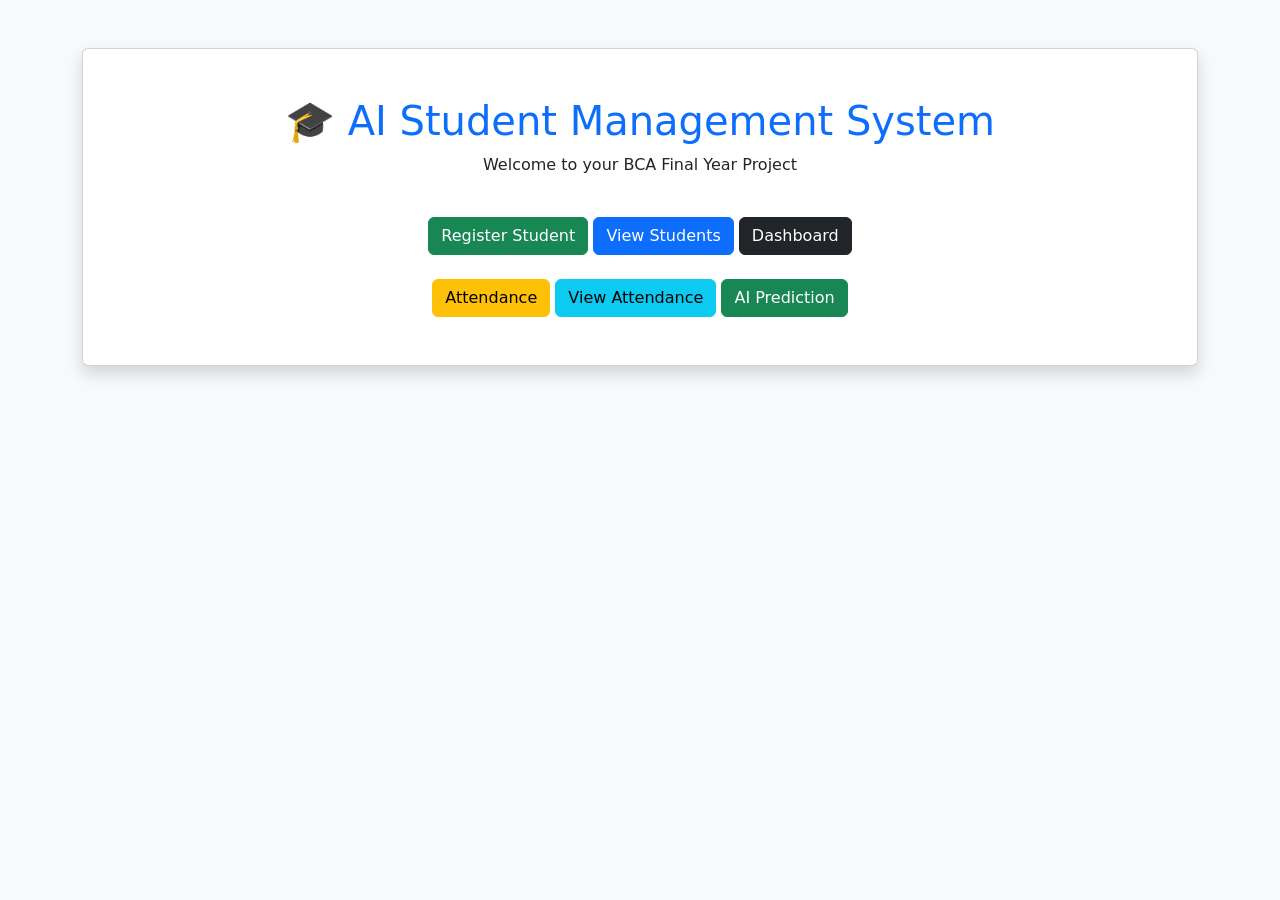
<file: templates/index.html>
<!DOCTYPE html>
<html>
<head>
    <title>AI Student Management System</title>

    <link href="https://cdn.jsdelivr.net/npm/bootstrap@5.3.7/dist/css/bootstrap.min.css" rel="stylesheet">
</head>

<body class="bg-light">

<div class="container mt-5">

    <div class="card shadow p-5">

        <h1 class="text-center text-primary">
            🎓 AI Student Management System
        </h1>

        <p class="text-center">
            Welcome to your BCA Final Year Project
        </p>

        <div class="text-center mt-4">

            <a href="/student_registration" class="btn btn-success">
                Register Student
            </a>

            <a href="/view_students" class="btn btn-primary">
                View Students
            </a>

            <a href="/admin_dashboard" class="btn btn-dark">
                Dashboard
            </a>
            <br><br>

<a href="/attendance" class="btn btn-warning">
    Attendance
</a>

<a href="/view_attendance" class="btn btn-info">
    View Attendance
</a>
<a href="/predict" class="btn btn-success">
    AI Prediction
</a>

        </div>

    </div>

</div>

</body>
</html>
</file>
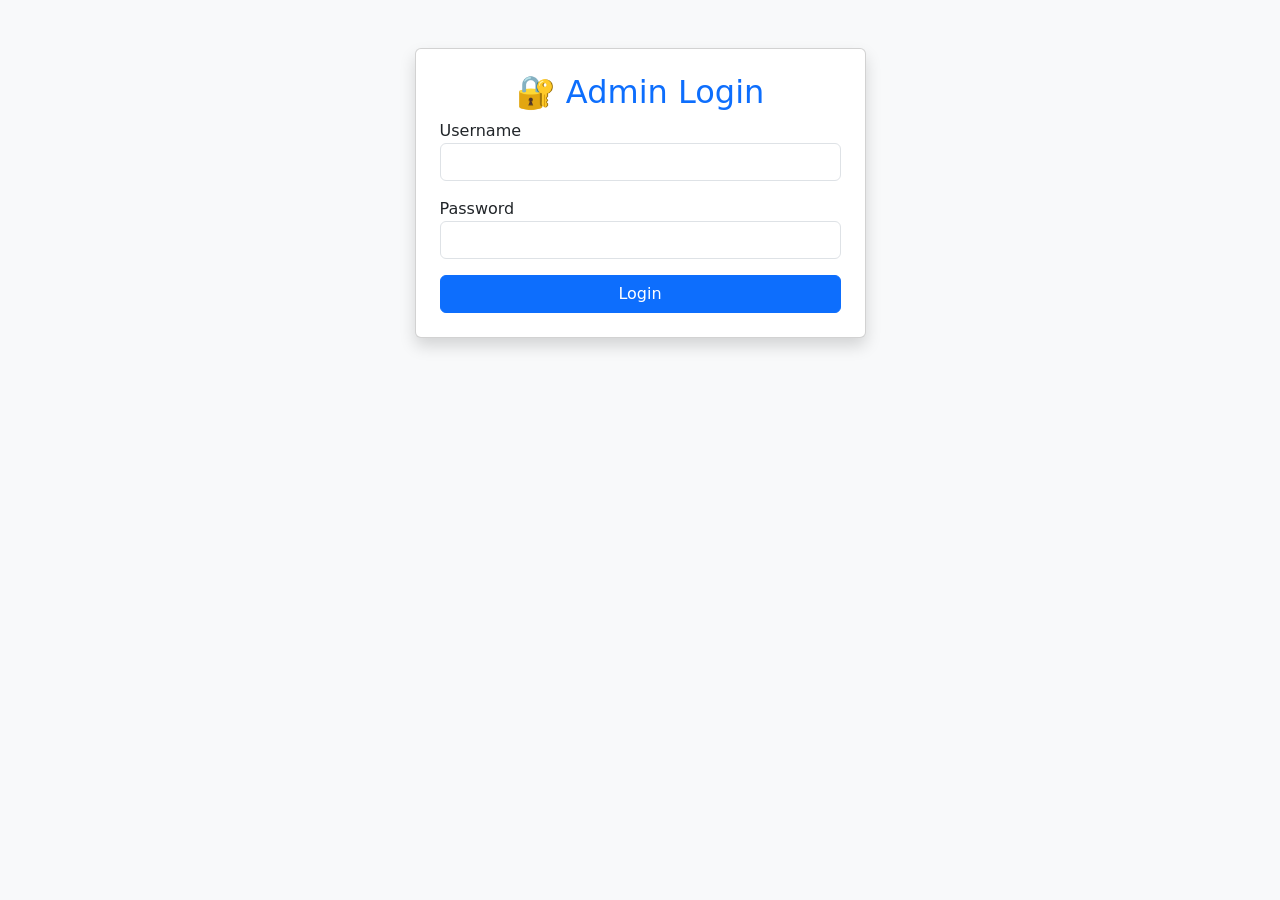
<file: templates/login.html>
<!DOCTYPE html>
<html>
<head>
    <title>Admin Login</title>

    <link href="https://cdn.jsdelivr.net/npm/bootstrap@5.3.7/dist/css/bootstrap.min.css" rel="stylesheet">
</head>

<body class="bg-light">

<div class="container mt-5">

<div class="row justify-content-center">

<div class="col-md-5">

<div class="card shadow p-4">

<h2 class="text-center text-primary">
🔐 Admin Login
</h2>

<form method="POST">

<div class="mb-3">
<label>Username</label>
<input type="text" name="username" class="form-control" required>
</div>

<div class="mb-3">
<label>Password</label>
<input type="password" name="password" class="form-control" required>
</div>

<button class="btn btn-primary w-100">
Login
</button>

</form>

</div>

</div>

</div>

</div>

</body>
</html>
</file>
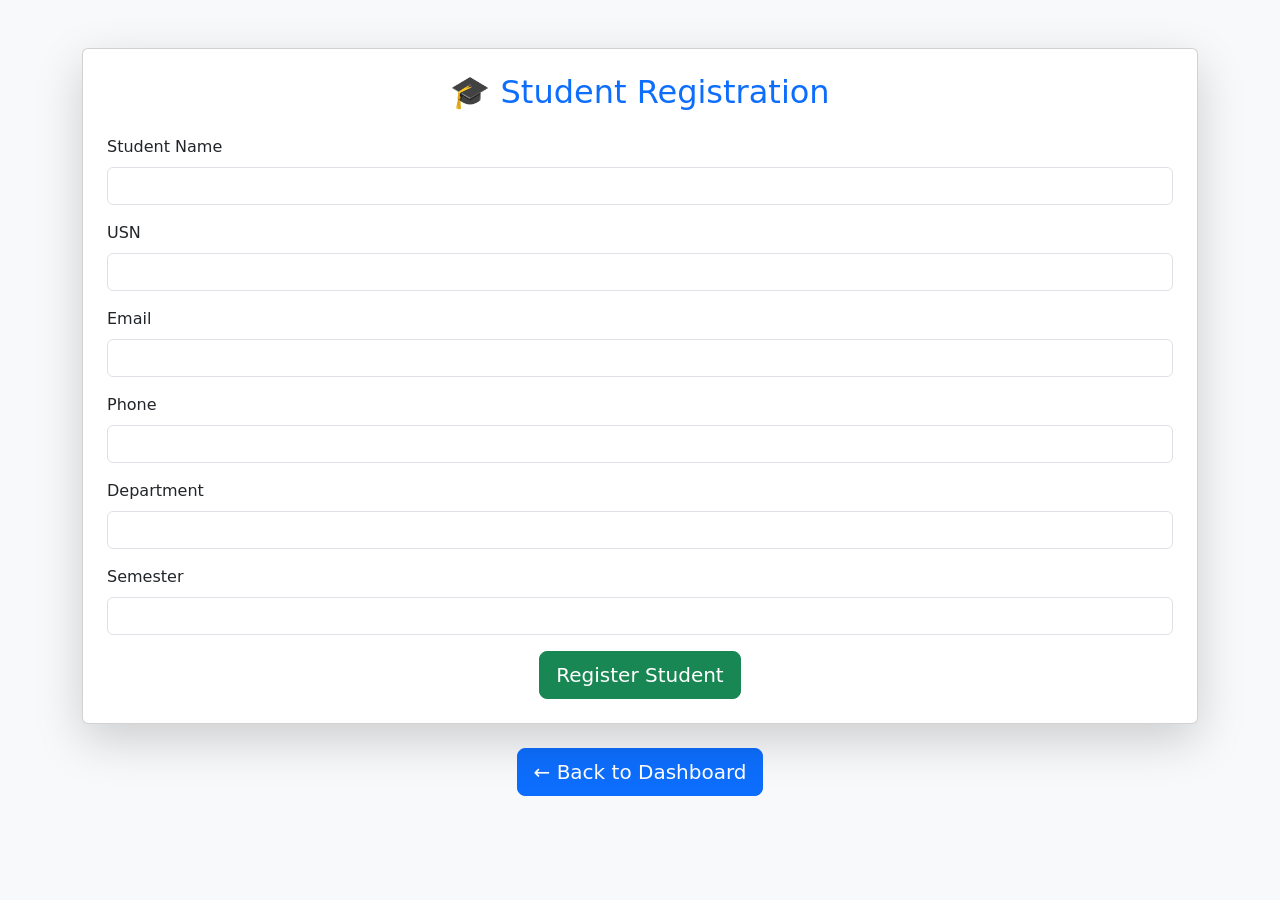
<file: templates/student_registration.html>
<!DOCTYPE html>
<html lang="en">
<head>
    <meta charset="UTF-8">
    <meta name="viewport" content="width=device-width, initial-scale=1.0">
    <title>Student Registration</title>

    <link href="https://cdn.jsdelivr.net/npm/bootstrap@5.3.7/dist/css/bootstrap.min.css" rel="stylesheet">
    
</head>

<body class="bg-light">

<div class="container mt-5">

    <div class="card shadow-lg p-4">

        <h2 class="text-center text-primary mb-4">
            🎓 Student Registration
        </h2>

        <form method="POST">

            <div class="mb-3">
                <label class="form-label">Student Name</label>
                <input type="text" class="form-control" name="name" required>
            </div>

            <div class="mb-3">
                <label class="form-label">USN</label>
                <input type="text" class="form-control" name="usn" required>
            </div>

            <div class="mb-3">
                <label class="form-label">Email</label>
                <input type="email" class="form-control" name="email" required>
            </div>

            <div class="mb-3">
                <label class="form-label">Phone</label>
                <input type="text" class="form-control" name="phone" required>
            </div>

            <div class="mb-3">
                <label class="form-label">Department</label>
                <input type="text" class="form-control" name="department" required>
            </div>

            <div class="mb-3">
                <label class="form-label">Semester</label>
                <input type="number" class="form-control" name="semester" required>
            </div>

            <div class="text-center">

                <button class="btn btn-success btn-lg">
                    Register Student
                </button>

            </div>

        </form>

    </div>

</div>
<div class="text-center mt-4">
    <a href="/admin_dashboard" class="btn btn-primary btn-lg">
        ← Back to Dashboard
    </a>
</div>

</body>
</html>
</file>
